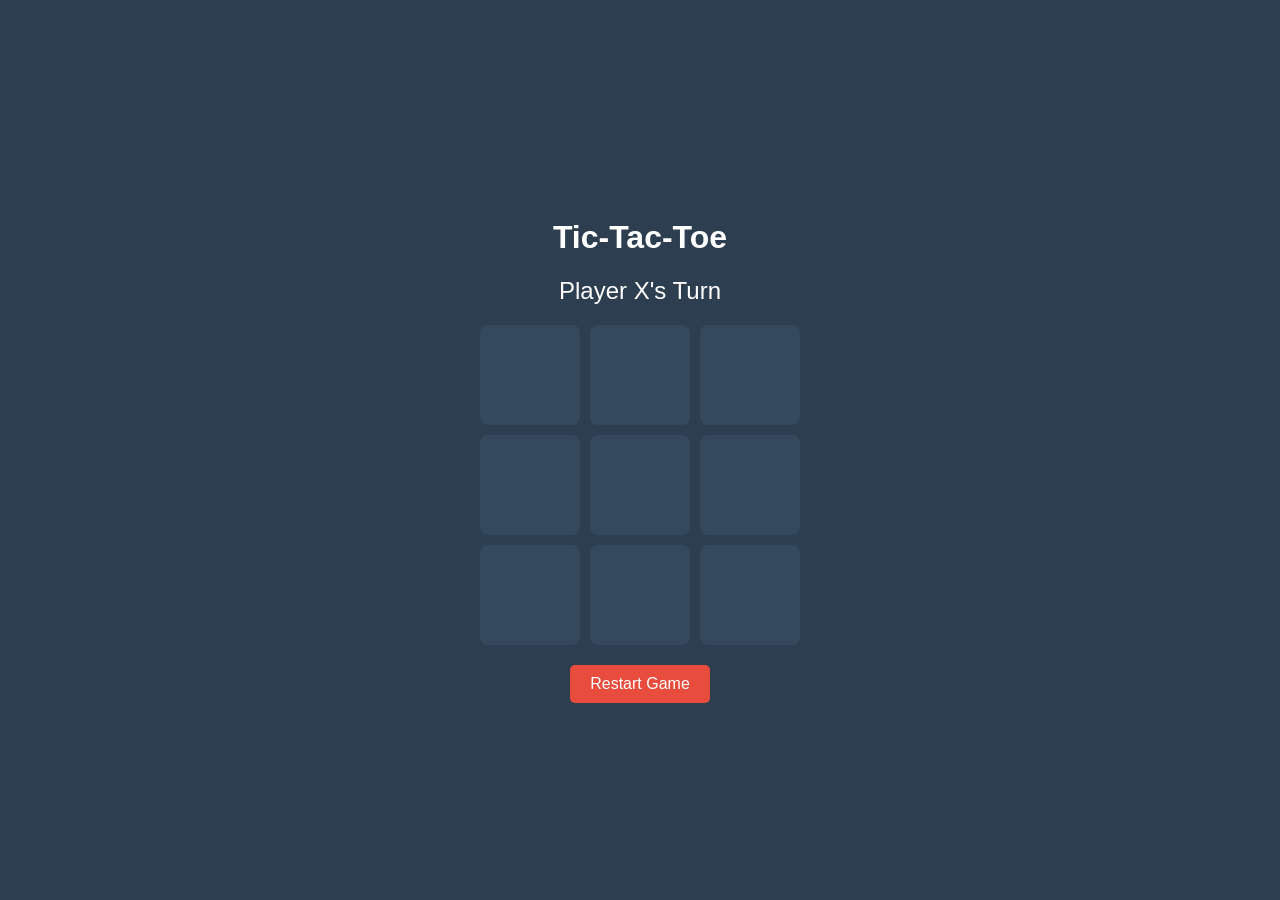
<file: index.html>
<!DOCTYPE html>
<html lang="en">
<head>
    <meta charset="UTF-8">
    <meta name="viewport" content="width=device-width, initial-scale=1.0">
    <title>Tic-Tac-Toe Web App</title>
    <link rel="stylesheet" href="style4.css">
</head>
<body>
    <div class="container">
        <h1>Tic-Tac-Toe</h1>
        <div id="status">Player X's Turn</div>
        <div class="board" id="board">
            <div class="cell" data-index="0"></div>
            <div class="cell" data-index="1"></div>
            <div class="cell" data-index="2"></div>
            <div class="cell" data-index="3"></div>
            <div class="cell" data-index="4"></div>
            <div class="cell" data-index="5"></div>
            <div class="cell" data-index="6"></div>
            <div class="cell" data-index="7"></div>
            <div class="cell" data-index="8"></div>
        </div>
        <button id="resetBtn">Restart Game</button>
    </div>
    <script src="script2.js"></script>
</body>
</html>
</file>
<file: style4.css>
body {
    font-family: 'Arial', sans-serif;
    display: flex;
    justify-content: center;
    align-items: center;
    height: 100vh;
    margin: 0;
    background-color: #2c3e50;
    color: white;
}

.container { text-align: center; }

.board {
    display: grid;
    grid-template-columns: repeat(3, 100px);
    grid-template-rows: repeat(3, 100px);
    gap: 10px;
    margin: 20px auto;
}

.cell {
    width: 100px;
    height: 100px;
    background-color: #34495e;
    border-radius: 8px;
    display: flex;
    justify-content: center;
    align-items: center;
    font-size: 2.5rem;
    font-weight: bold;
    cursor: pointer;
    transition: background 0.3s;
}

.cell:hover { background-color: #4e6a85; }

.cell.taken { cursor: not-allowed; }

#status {
    font-size: 1.5rem;
    margin-bottom: 10px;
}

button {
    padding: 10px 20px;
    font-size: 1rem;
    background-color: #e74c3c;
    color: white;
    border: none;
    border-radius: 5px;
    cursor: pointer;
}

button:hover { background-color: #c0392b; }
</file>
